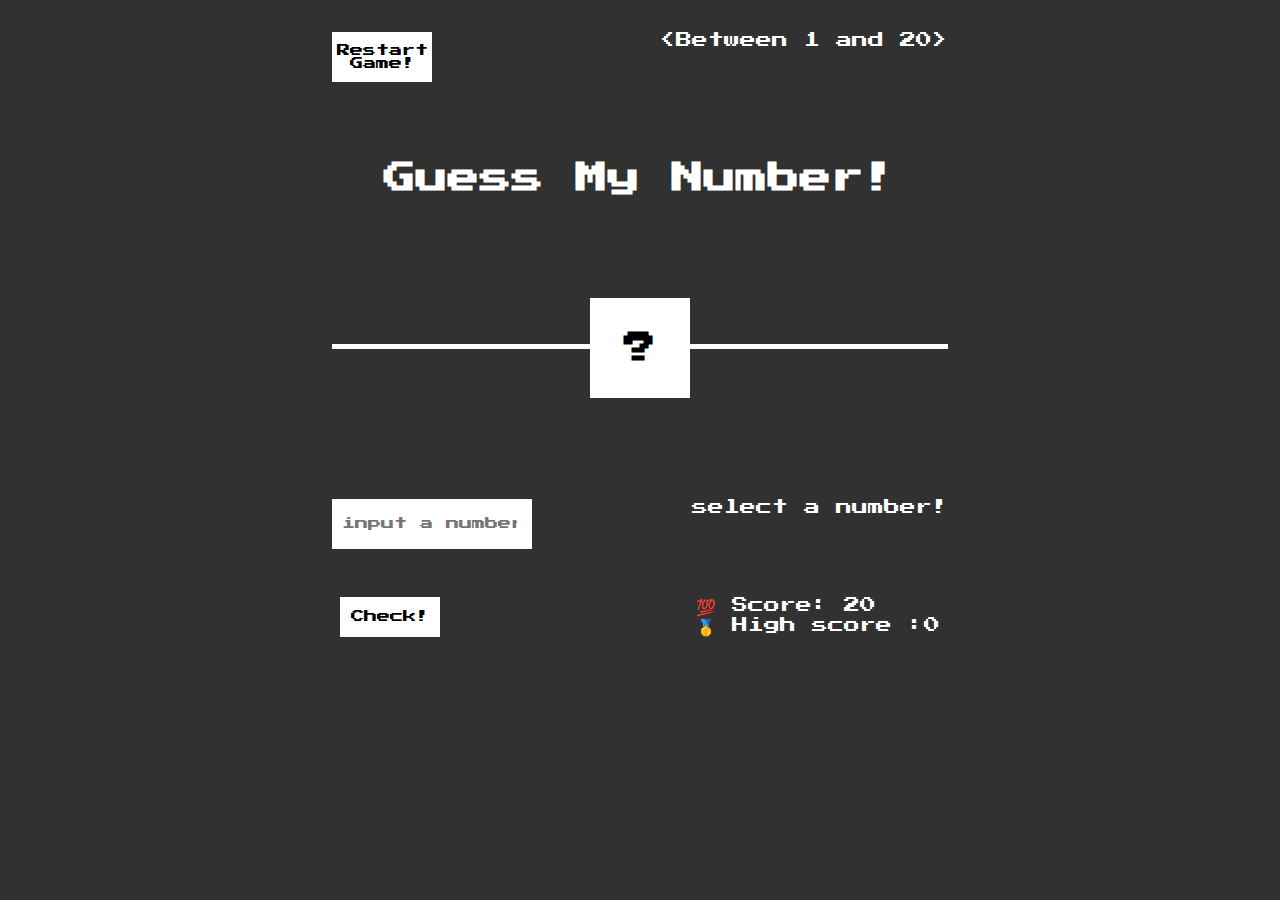
<file: index.html>
<!DOCTYPE html>
<html lang="en">
  <head>
    <meta charset="UTF-8" />
    <meta name="viewport" content="width=device-width, initial-scale=1.0" />
    <title>GUESS GAME</title>
    <link rel="stylesheet" href="src/style.css" />
  </head>
  <body>
    <div class="center">
      <div>
        <div class="header">
          <button class="restart btn">Restart Game!</button>
          <p>&lt;Between 1 and 20&gt;</p>
        </div>
        <h1 class="testh1">Guess My Number!</h1>
        <div class="line">
          <div class="secret"><h1>?</h1></div>
        </div>

        <div class="container">
          <div class="active">
            <input type="number" class="input" placeholder="input a number" />
            <p class="result">select a number!</p>
          </div>

          <div class="gameinfo">
            <button class="btn check">Check!</button>
            <div>
              <p class="score"></p>
              <p class="highscore"></p>
            </div>
          </div>
        </div>
      </div>
    </div>

    <script src="src/index.js"></script>
  </body>
</html>
</file>
<file: src/style.css>
@import url("https://fonts.googleapis.com/css2?family=Press+Start+2P&display=swap");

* {
  margin: 0;
  padding: 0;
  box-sizing: border-box;
  font-family: "Press Start 2P", system-ui, sans-serif;
}

body {
  background-color: rgb(49, 49, 49);
  font-family: "Press Start 2P", system-ui, sans-serif;
  margin: 2rem;
  color: white;
}

.header {
  display: flex;
  justify-content: space-between;
  margin-bottom: 5rem;
}
.testh1 {
  text-align: center;
}

.line {
  margin-top: 150px;
  background-color: white;
  height: 0.3em;
  width: auto;
  display: flex;
  justify-content: center;
  position: relative;
  align-content: center;
  margin-bottom: 150px;
}

.secret {
  height: 100px;
  width: 100px;
  background-color: white;
  color: black;
  position: absolute;
  top: -950%;
  bottom: 950%;
  justify-content: center;
  align-items: center;
  display: flex;
}

.container {
  display: flex;
  flex-direction: column;
  gap: 3rem;
  align-items: center;
}

.active {
  display: flex;
  gap: 10rem;
}
.gameinfo {
  display: flex;
  gap: 16rem;
}
.input {
  background-color: white;
  width: 200px;
  border: none;
  height: 50px;
  outline: none;
  padding-left: 10px;
}

.input:focus {
  background-color: white;
}

.btn,
.btn:focus,
.btn:focus-within {
  width: 100px;
  border: none;
  background-color: white;
}

.restart {
  height: 50px;
}
.again:hover,
.btn:hover {
  cursor: pointer;
}
.center {
  display: flex;
  justify-content: center;
}
</file>
